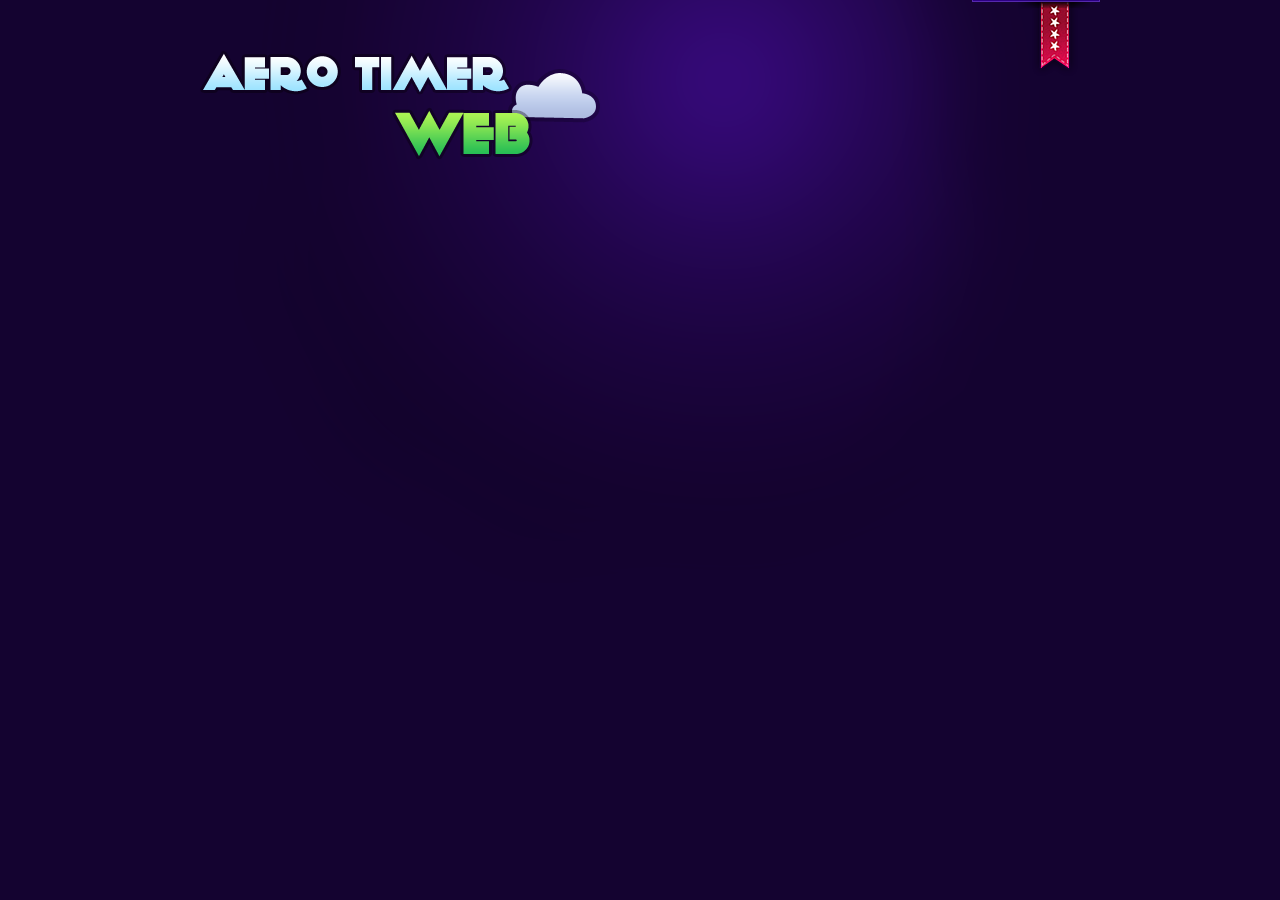
<file: Source/default.html>
﻿<!DOCTYPE html>
<html lang="zh-CN">
<head>
  <meta charset="utf-8">
  <title>Aero Timer</title>
  <link href="assets/style.css?v19" rel="stylesheet" />
</head>
<body>
  <div id="wrap">
    <div id="header">
       <h1 id="site_heading" style="display:none;">Aero Timer 在线定时器</h1>
      <div id="logo"><a href="/" title="主页"></a></div>
      <div id="shareSection">
        <div id="like"><a href="#" onclick="return false;" title="分享"></a></div>
        <div id="share">
          <a target="_blank" title="分享到人人网" href="http://share.renren.com/share/buttonshare.do?link=http://aerotimer.com"><img src="assets/ico/renren.ico" width="16" height="16" alt="Renren" /></a>
          <a target="_blank" title="分享到QQ空间" href="http://sns.qzone.qq.com/cgi-bin/qzshare/cgi_qzshare_onekey?url=http://aerotimer.com&title=Aero Timer 在线定时器"><img src="assets/ico/qzone.ico" width="16" height="16"  alt="Qzone"/></a>
          <a target="_blank" title="分享到新浪微博" href="http://v.t.sina.com.cn/share/share.php?title=Aero Timer 在线定时器&url=http://aerotimer.com&source=bookmark"><img src="assets/ico/sina.ico" width="16" height="16"  alt="Sina"/></a>
          <a target="_blank" title="分享到豆瓣" href="http://www.douban.com/recommend/?url=http://aerotimer.com&title=Aero Timer 在线定时器"><img src="assets/ico/douban.ico" width="16" height="16"  alt="Douban"/></a>
          <a target="_blank" title="分享到Google阅读器" href="http://www.google.com/reader/link?url=http://aerotimer.com&title=Aero Timer 在线定时器"><img src="assets/ico/google.ico" width="16" height="16"  alt="Google"/>
          </a>
        </div>
      </div>
    </div>
    <div id="location_0" class="location"></div>
  </div>
  <script>
    $j(document).ready(function(){
       $j("a[rel^='prettyPhoto']").prettyPhoto({
       animationSpeed:'fast',
       padding:30,
       showTitle:false,
       theme:'light_rounded',
       showDescription:false });
    });
    $j(document).ready(function(){
      var sharehover=$j('#share');
      $j('#shareSection').hover(
        function(){sharehover.stop(true, true).animate({top:'0'},{queue:false,duration:400}).fadeIn(400)},
        function(){sharehover.stop(true, true).animate({top:'-33'},{queue:false,duration:400}).fadeOut(400)}
      );
    });
    function replaceText(elm,oldtext,newtext) {
      jQuery(elm).html(jQuery(elm).html().replace(oldtext,newtext));
    }
    jQuery(document).ready(function(){
      if(jQuery("#comment_title").html()){
      replaceText("#comment_title","Comments","留言：");
      }
      if(jQuery("#comment_form_title").html()){
      replaceText("#comment_form_title","Add comment","添加留言：");
      }
      if(jQuery("#comments").html()){
      replaceText("#comments",">There are no comments for this post.<",">还没有人留言呢~<");
      }
      if(jQuery(".submit_wrapper input","#comment_form").val()){
      jQuery(".submit_wrapper input").val("我要留言");
      }
      jQuery(".metadata","#location_0").each(function(){
      replaceText(this," comments<","条留言<");
      replaceText(this," comment<","条留言<");
      });
      jQuery(".input_wrapper","#comment_form").each(function(){
      replaceText(this,"Name: ","你的名字：");
      replaceText(this,"Website: ","你的网站：");
      replaceText(this,"Comment: ","你的留言：");
      });
      jQuery(".paging","#location_0").each(function(){
      replaceText(this,">Displaying posts <",">当前显示 <");
      replaceText(this,">Displaying comments <",">显示留言第 <");
      replaceText(this,"> of <","> 条，共 <");
      replaceText(this,"> in total<","> 条<");
      replaceText(this,"Newer<","上一页<");
      replaceText(this,">Older",">下一页");
      replaceText(this,"No comments found"," ");
      replaceText(this,/Displaying.*all.*comments/,"");
      replaceText(this,/Displaying.*all.*posts/,"");
      });
      jQuery(".recent_comment","#location_1").each(function(){
      replaceText(this," commented on "," 留言在 ");
      });
    });
    $j(document).ready(function(){
        var mArr = ["@","imyuao","me",".com"];
        $j("#email").attr("href","mailto:"+mArr[2]+mArr[0]+mArr[1]+mArr[3]);
                $j("#email").html(mArr[2]+mArr[0]+mArr[1]+mArr[3]);
    });
  </script>
</body>
</html>
</file>
<file: Source/assets/style.css>
﻿html, body, div, h1, h2, h3, ul, ol, dl, li, dt, dd, p, blockquote, pre, form, table, th, td { margin: 0; padding: 0; }
html {overflow:auto;}
img {border: none; }
pre {overflow:auto; width:90%; }

body {
  font: 14px/170% 'Microsoft YaHei', '微软雅黑', 'Lucida Grande', Geneva, Verdana, Arial, Helvetica, sans-serif;
  min-width:920px;
  color: #a7a7a7;
  margin: 0;  padding: 0; 
  background:#140330 url(img/bg.png) no-repeat center top;
}
a, a:visited, a:active {
  text-decoration:none;
  color:#6633ff;  
  border:none;
  outline: none;
  -webkit-transition:all .5s;
  -o-transition:all .5s ;
  -moz-transition:all .5s;
}
a:hover {
  text-decoration:underline;
  color:#9966ff;
}
h1, h2, h3 {
  font-family: 'Microsoft YaHei', '微软雅黑', 'Trebuchet MS', Helvetica, Tahoma, Arial, Sans-serif;
}
h1 {
  font-size: 3.0em;  
  letter-spacing: -2px;
  padding: 15px 10px 5px 10px;  
}
h2 {
  font-size: 1.8em;
  padding: 15px 10px 5px 10px;  
}
h3 {
  font-size: 1.3em;  
  font-weight: normal;
  padding: 10px;
}
p { padding: 10px; margin: 0; }
ul { list-style: none; }

input, select, textarea {
  margin: 5px 0;
  font: normal 1em  'Microsoft  YaHei', '微软雅黑', Verdana, Tahoma, sans-serif;
}
option { padding-right: 0.5em; } 
input.button { 
  font: bold 12px   'Microsoft  YaHei', '微软雅黑', Arial, Verdana, Sans-serif; 
  height: 30px;
  padding: 2px 3px; 
  margin-top: 8px;
}

#wrap { width:920px; margin:0 auto; position:relative;}

#header { width:920px; height:260px;}

#logo { 
  width:400px; height:110px;
  position:absolute; left:20px; top:50px;
  background:url(img/logo.png) no-repeat;
  _background: none;
  _filter:progid:DXImageTransform.Microsoft.AlphaImageLoader(enabled='true', sizingMethod='corp', src='/assets/img/logo.png');
  cursor:pointer;
}
#logo  a {
  display:block;
  width:400px; height:110px;
}

#like {
  width:72px; height:76px;
  position:absolute; top:0px; right:10px;
  background:url(img/like.png) no-repeat center top;
  _background: none;
  _filter:progid:DXImageTransform.Microsoft.AlphaImageLoader(enabled='true', sizingMethod='corp', src='/assets/img/like.png');
  text-align:center;
}
#like a {
  margin:0 auto;
  display:block;
  width:35px; height:76px;
}
#share {
  position:absolute; top:-33px; right:0px;
  background:#330099;
  border:1px solid #6633cc;
  filter:alpha(opacity=80); -moz-opacity:0.8; -khtml-opacity: 0.8; opacity: 0.8;
  z-index:1;
  padding:5px;
  padding-bottom:0;
}
#share img { margin:2px; }

#inputSection , #progressSection {position:relative; left:150px; width:640px; height:170px;}
#location_0 { position:relative; left:150px; width:640px;}

#inputSection { 
  background:url(img/inputbox.png) no-repeat;
  _background: none;
  _background:url(/assets/img/inputbox.gif) no-repeat;
  padding-left:110px; left:180px; top:10px;
}

#switchUntil {
  position:absolute;
  right:652px;
  top:16px;
  width:39px;
  height:33px;
  background:url(img/switchuntil.png) no-repeat 0 0;
  cursor:pointer;
}

.input-box { 
  height:26px; width:50px;
  margin-top:19px; margin-right:60px;
  border:none; 
  background:transparent; color:black; 
  text-align:center;
  font: 16px/170% 'Microsoft YaHei', '微软雅黑', 'Lucida Grande', Geneva, Verdana, Arial, Helvetica, sans-serif;
}
@-webkit-keyframes bigAssButtonPulse {
  from { background-color: #749a02; -webkit-box-shadow: 0 0 15px #333; }
  50% { background-color: #91bd09; -webkit-box-shadow: 0 0 30px #91bd09; }
  to { background-color: #749a02; -webkit-box-shadow: 0 0 15px #333; }
}
#ok-button {
  position:absolute; left:433px; top:17px;
  width:119px;
  height:32px;
  background:url(img/okbtn.png) no-repeat;
  _background: none;
  _filter:progid:DXImageTransform.Microsoft.AlphaImageLoader(enabled='true', sizingMethod='corp', src='/assets/img/okbtn.png');
  cursor:pointer;
}
#ok-button:hover{  
  -webkit-animation-name: bigAssButtonPulse;
  -webkit-animation-duration: 2s;
  -webkit-animation-iteration-count: infinite;
}
#additionSettings {
  background:url(img/inputbox2.png) no-repeat;
  height:40px;
  margin-top:30px;
  margin-left:50px;
}
#switchNoLoop {
  position:absolute;
  right:492px;
  top:85px;
  width:94px;
  height:33px;
  background:url(img/switchnoloop.png) no-repeat 0 0;
  cursor:pointer;
}
#setPrompt-button {
  height:34px;
  width:120px;
  cursor:pointer;
  margin-top:5px;
  margin-left:105px;
}
#promptTextSetter {
  color:gray;
  font-size:13px;
}
#promptText {
  border:3px solid #3f82d1;
  width:410px;
  outline: none;
  font: 14px/160% 'Microsoft YaHei', '微软雅黑', 'Lucida Grande', Geneva, Verdana, Arial, Helvetica, sans-serif;
  padding:2px;
}
#promptTextSetter #okSetPrompt {
  color: white;
  padding: 3px 15px;
  border: solid #9A9A9A 1px;
  text-decoration:none;
  background: #009FCC;
  cursor:pointer;
}
#promptTextSetter #okSetPrompt:hover {
  background:#7bbd07;
}
#progressBox{
  position:absolute; z-index:2; 
  width:620px; height:160px; 
  background:url(img/progressbox.png?v10) no-repeat;
  _background: none;
  _filter:progid:DXImageTransform.Microsoft.AlphaImageLoader(enabled='true', sizingMethod='corp', src='/assets/img/progressbox.png');
}
#progressBar {
  position:absolute; z-index:1;
  height:29px;
  top:11px; left:12px;
  background:url(img/progress.gif) repeat-x;
  _background: none;
  _background:url(/assets/img/progress.jpg) repeat-x;
}
#progressText { 
  position:relative;  z-index:3; top:75px; left:-5px; 
  color:white;
  font-size:34px; font-weight:bold; text-align:center;
  text-shadow: rgba(0,0,0,0.5) -1px 0, rgba(0,0,0,0.3) 0 -1px, rgba(255,255,255,0.5) 0 1px, rgba(0,0,0,0.3) -1px -2px;
}
#cancelTimingBtn {
  position:relative; z-index:3;
  background:url(img/canceltiming.gif) no-repeat;
  top:105px;
  left:255px;
  height:40px;
  width:114px;
}
#cancelTimingBtn a {display:block; height:40px; width:114px;}

#quickAccessSection {
  margin:0 100px; height:200px;
  padding-top:20px;
  margin-bottom:20px;
}
#quickAccess-left {
  width:370px; 
  padding:10px;
  float:left;
  text-align:right;
}
#quickAccess-right {
  font-size:16px;
  margin:10px auto;
  width:180px;
  padding:10px;
  float:left;
}
#quickAccess-right ul li {
  display:block;
  padding:2px;
}
#createNewTimer {
  margin-bottom:5px;
  background:#1e004a;
  border-radius:5px; -moz-border-radius: 5px; -webkit-border-radius: 5px;
}
#createNewTimer  a:hover {
  text-decoration:none;
  padding-left:5px;
}
#getChromeExt{
 margin-bottom:5px;
 background:#1e004a url(https://chrome.google.com/extensions/images/chrome-16.png) no-repeat 135px 7px; 
 border-radius:5px; -moz-border-radius: 5px; -webkit-border-radius: 5px;
}
#getChromeExt  a:hover {
  text-decoration:none;
  padding-left:5px;
}
.blog_post h3 {
  position:relative;
  z-index:2;
  padding: 5px 12px;
  margin:0;
  font: 1.8em 'Microsoft YaHei', '微软雅黑', 'Trebuchet MS', Tahoma, Helvetica, Arial, sans-serif;  
  display:block;
  font-weight:500;
}
.blog_post h3 a {color:#e3e7e7;}
.blog_post h3 a:hover { text-decoration:underline; color:#e3e7e7;}
.post_wrapper .date { 
  position:relative;
  z-index:1;
  left:-60px;
  height:14px;
  font-size:.95em; padding:0px; padding-left: 70px; padding-top:25px;
  margin-top:-28px;
}
#comments,#comment_form_area { padding:15px;}
.submit_wrapper input {
  cursor:pointer;
  font: 1.0em 'Microsoft YaHei', '微软雅黑', 'Trebuchet MS', Tahoma, Helvetica, Arial, sans-serif;
  padding: 4px 10px; 
  color: white; background: #007D9A;
  border:dotted #9a9a9a 1px;  
  border-radius:5px; -moz-border-radius: 5px; -webkit-border-radius: 5px;
  background: -webkit-gradient(linear, left top, left bottom, color-stop(0.0, #31aad6),color-stop(1.0, #2580a2));
  background: -moz-linear-gradient(top, #31aad6 0%, #2580a2 100%);
  filter: progid:DXImageTransform.Microsoft.gradient(enabled='true',startColorstr=#31aad6,endColorstr=#2580a2);
  transition:all .5s;
  -moz-transition:all .5s;
  -o-transition:all .5s ;
}
.submit_wrapper input:hover{
  background: #2daebf;
  -webkit-animation-name: bluePulse;
  -webkit-animation-duration: 2s;
  -webkit-animation-iteration-count: infinite;
}
.comment.owner{background:transparent; border:none; border-bottom: 1px dotted #ddd;}
.metadata {  
  padding: 7px 5px; margin: 15px 10px 25px 10px;  
  font-size: 1em;  
  min-height:2.0em;
}
.metadata .category { display:none; }
.metadata .comments { 
  float:right; 
  margin: 0 10px 0 5px;
  padding-left:20px;
}
.metadata .tags {display:none;}

.popupContent {
  display:none;
  position:fixed;
  top: 10%;
  left: 20%;
  width: 450px;
  background: white;
  z-index: 1000;
  padding: 20px;
  color: #333;
}
#mask {
  display:none;
  position:fixed;
  width: 100%;
  height: 100%;
  top: 0;
  left: 0;
  background-color: black;
  z-index: 999;
}
/*ie6 fixed position*/
html{_overflow:hidden;}
body{_height:100%; _overflow:auto;}
.popupContent{_position:absolute;}
#mask{_position:absolute;}
</file>
